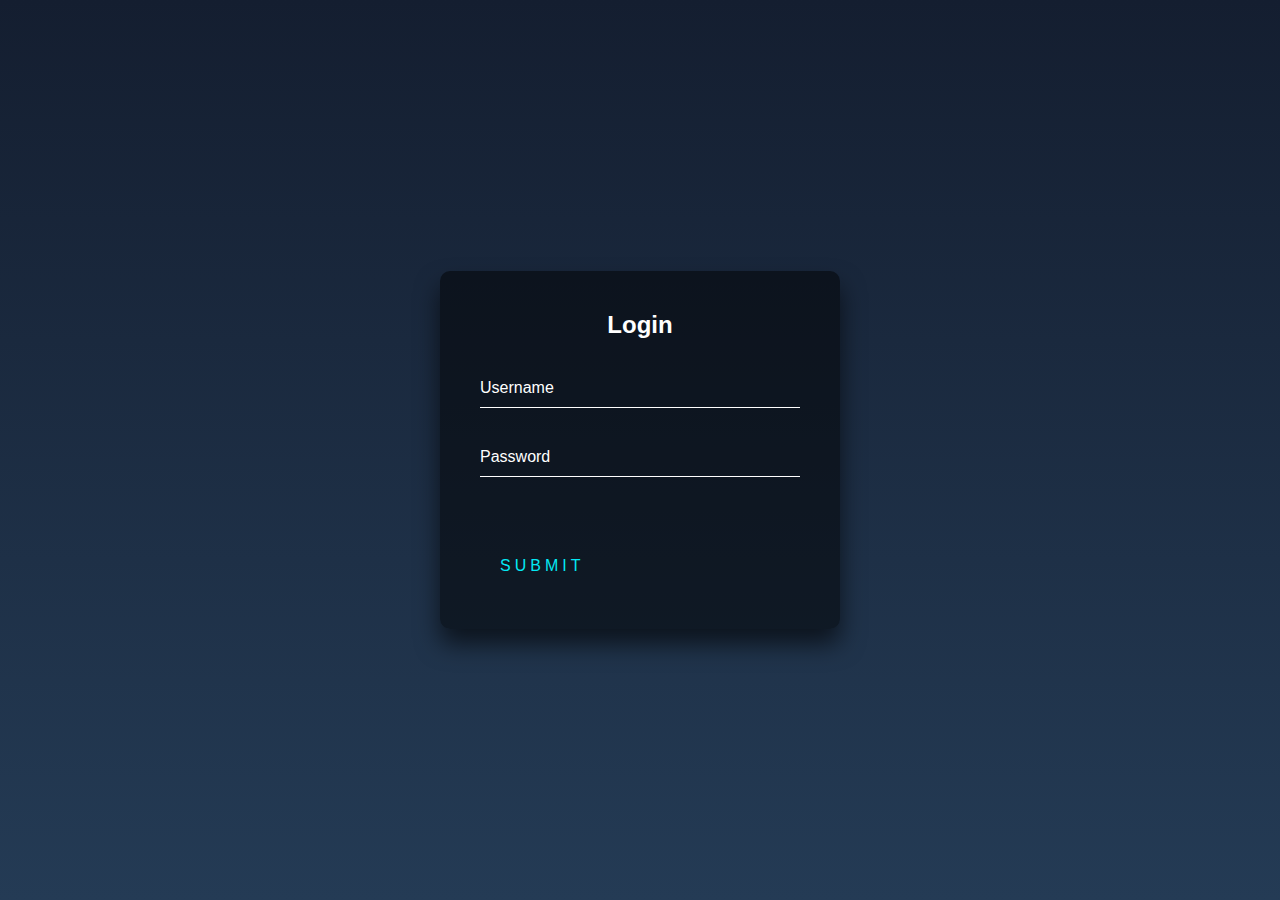
<file: index.html>
<!DOCTYPE html>
<html lang="en">

<body>

<link rel="stylesheet" href="./style.css">
<div class="landing-page">
  <div class="container">
    <div class="header-area">
      <div class="logo">  <span id='date'></span></div>
      <div id="Date">
        
  

<div class="login-box">
  <h2>Login</h2>
  <form>
    <div class="user-box">
      <input type="text" name="" required="">
      <label>Username</label>
    </div>
    <div class="user-box">
      <input type="password" name="" required="">
      <label>Password</label>
    </div>
    <a href="#">
      <span></span>
      <span></span>
      <span></span>
      <span></span>
      Submit
    </a>
  </form>
</div>


</body>

</html>
</file>
<file: style.css>
html {
  height: 100%;
}
body {
  margin:0;
  padding:0;
  font-family: sans-serif;
  background: linear-gradient(#141e30, #243b55);
}

.login-box {
  position: absolute;
  top: 50%;
  left: 50%;
  width: 400px;
  padding: 40px;
  transform: translate(-50%, -50%);
  background: rgba(0,0,0,.5);
  box-sizing: border-box;
  box-shadow: 0 15px 25px rgba(0,0,0,.6);
  border-radius: 10px;
}

.login-box h2 {
  margin: 0 0 30px;
  padding: 0;
  color: #fff;
  text-align: center;
}

.login-box .user-box {
  position: relative;
}

.login-box .user-box input {
  width: 100%;
  padding: 10px 0;
  font-size: 16px;
  color: #fff;
  margin-bottom: 30px;
  border: none;
  border-bottom: 1px solid #fff;
  outline: none;
  background: transparent;
}
.login-box .user-box label {
  position: absolute;
  top:0;
  left: 0;
  padding: 10px 0;
  font-size: 16px;
  color: #fff;
  pointer-events: none;
  transition: .5s;
}

.login-box .user-box input:focus ~ label,
.login-box .user-box input:valid ~ label {
  top: -20px;
  left: 0;
  color: #03e9f4;
  font-size: 12px;
}

.login-box form a {
  position: relative;
  display: inline-block;
  padding: 10px 20px;
  color: #03e9f4;
  font-size: 16px;
  text-decoration: none;
  text-transform: uppercase;
  overflow: hidden;
  transition: .5s;
  margin-top: 40px;
  letter-spacing: 4px
}

.login-box a:hover {
  background: #03e9f4;
  color: #fff;
  border-radius: 5px;
  box-shadow: 0 0 5px #03e9f4,
              0 0 25px #03e9f4,
              0 0 50px #03e9f4,
              0 0 100px #03e9f4;
}

.login-box a span {
  position: absolute;
  display: block;
}

.login-box a span:nth-child(1) {
  top: 0;
  left: -100%;
  width: 100%;
  height: 2px;
  background: linear-gradient(90deg, transparent, #03e9f4);
  animation: btn-anim1 1s linear infinite;
}

@keyframes btn-anim1 {
  0% {
    left: -100%;
  }
  50%,100% {
    left: 100%;
  }
}

.login-box a span:nth-child(2) {
  top: -100%;
  right: 0;
  width: 2px;
  height: 100%;
  background: linear-gradient(180deg, transparent, #03e9f4);
  animation: btn-anim2 1s linear infinite;
  animation-delay: .25s
}

@keyframes btn-anim2 {
  0% {
    top: -100%;
  }
  50%,100% {
    top: 100%;
  }
}

.login-box a span:nth-child(3) {
  bottom: 0;
  right: -100%;
  width: 100%;
  height: 2px;
  background: linear-gradient(270deg, transparent, #03e9f4);
  animation: btn-anim3 1s linear infinite;
  animation-delay: .5s
}

@keyframes btn-anim3 {
  0% {
    right: -100%;
  }
  50%,100% {
    right: 100%;
  }
}

.login-box a span:nth-child(4) {
  bottom: -100%;
  left: 0;
  width: 2px;
  height: 100%;
  background: linear-gradient(360deg, transparent, #03e9f4);
  animation: btn-anim4 1s linear infinite;
  animation-delay: .75s
}

@keyframes btn-anim4 {
  0% {
    bottom: -100%;
  }
  50%,100% {
    bottom: 100%;
  }
}
</file>
